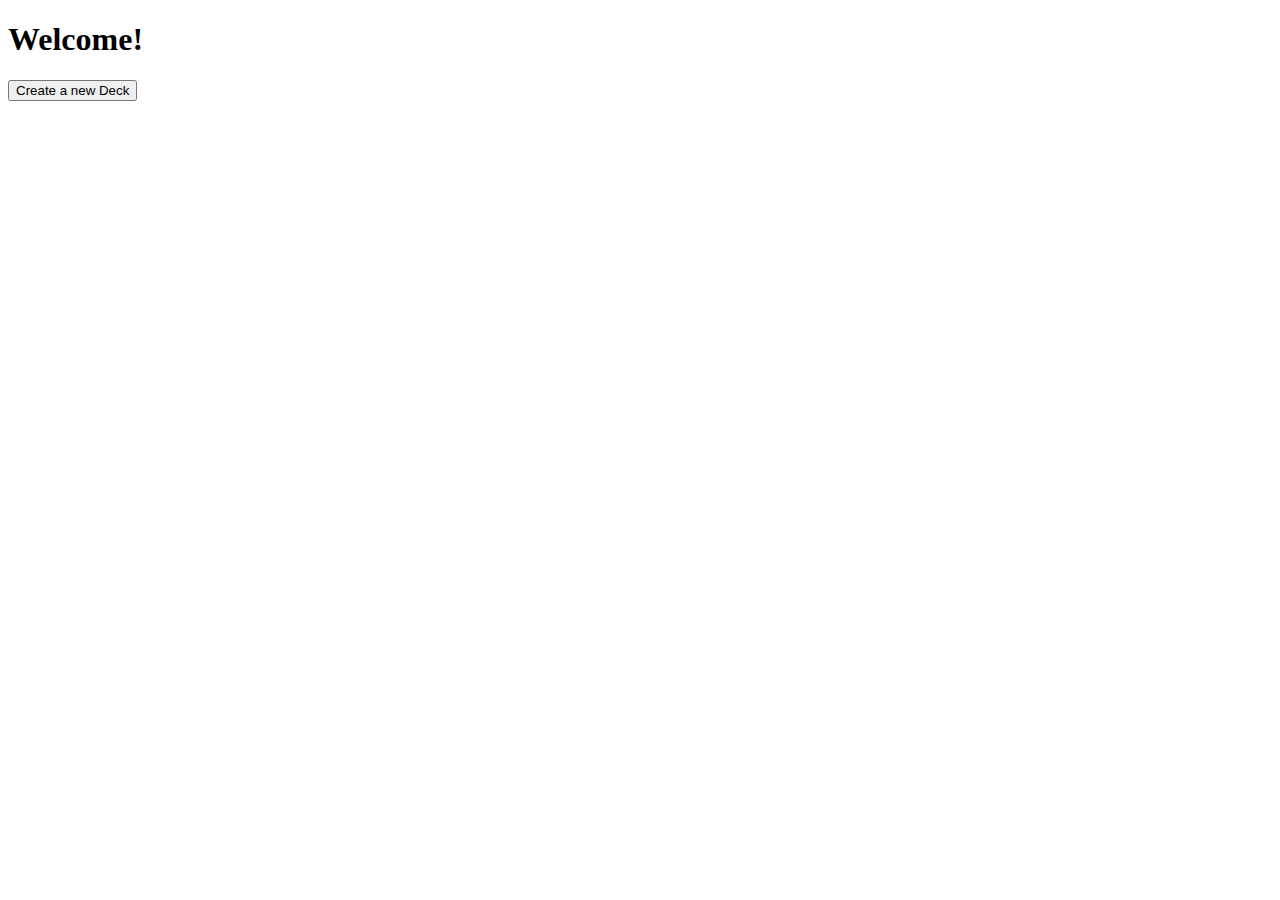
<file: src/main/resources/static/index.html>
<!DOCTYPE html>
<html lang="en">
<head>
    <meta charset="UTF-8">
    <title>Deck Of Cards</title>
</head>
<body>
    <h1>Welcome!</h1>
    <form action="/deck" method="POST">
        <button type="submit">Create a new Deck</button>
    </form>
</body>
</html>
</file>
